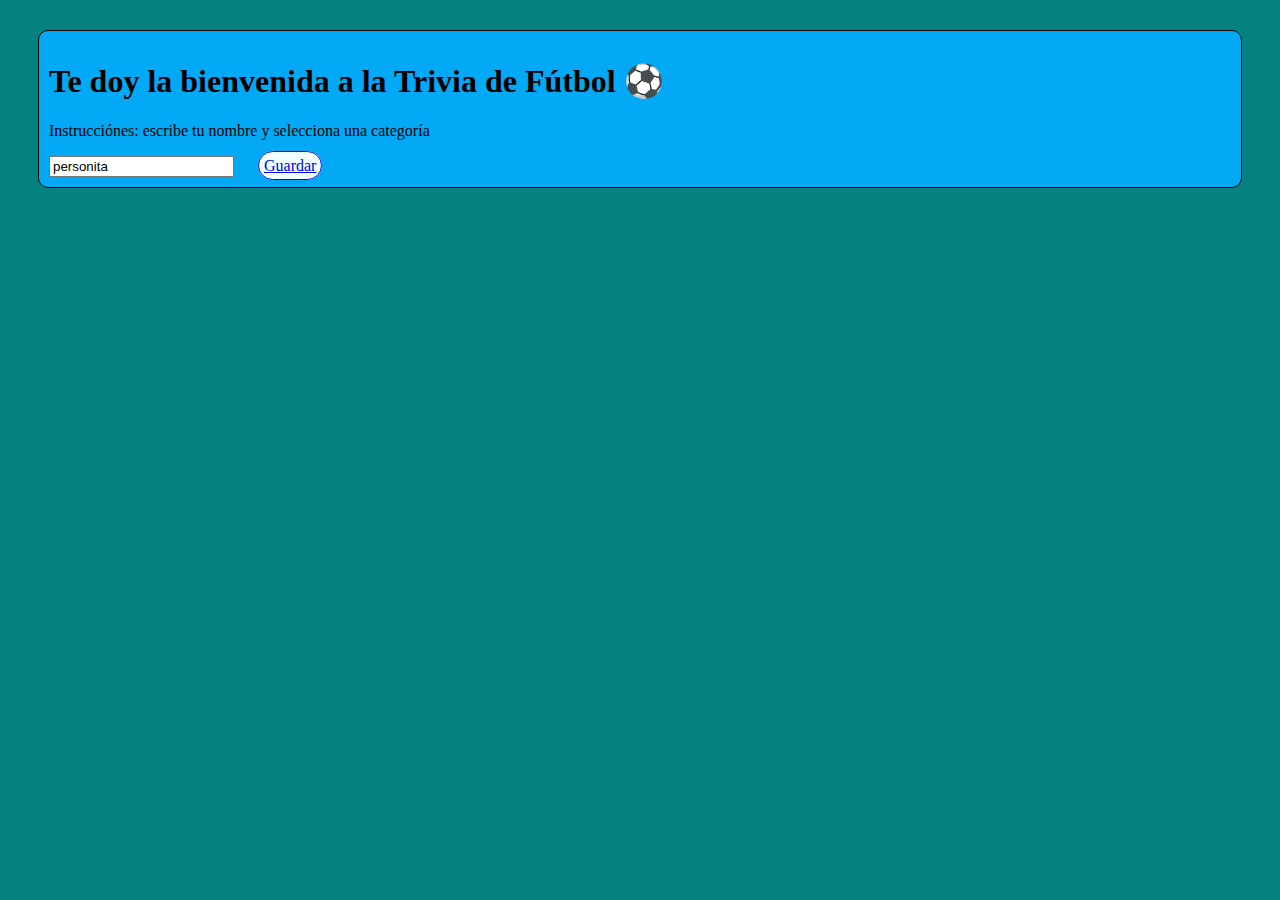
<file: src/index.html>
<!DOCTYPE html>
<html lang="es" dir="ltr">
  <head>
    <meta charset="utf-8">
    <meta name="viewport" content="width=device-width, initial-scale=1.0">
    <title>Trivia</title>
    <link rel="stylesheet" href="style.css">
    <link rel="icon" href="data:image/svg+xml,<svg xmlns=%22http://www.w3.org/2000/svg%22 viewBox=%220 0 100 100%22><text y=%22.9em%22 font-size=%2290%22>🎯</text></svg>">
  </head>
  <body>
    <div>
      <div id="intro" class="pregunta">
        <h1>Te doy la bienvenida a la Trivia de Fútbol ⚽</h1>
        <p>Instrucciónes: escribe tu nombre y selecciona una categoría</p>
        <input type="text" id="name" name="name" required placeholder="tu nombre">
        <a class="juegos" id="saveName" href="#">Guardar</a>
      </div>
      <div id="options" class="pregunta">
        <div id="presentacion">
          <h1>Hola <span id="username"></span> Te doy la bienvenida a la trivia de Fútbol 🏆</h1>
        </div>
        <a class="juegos cup" href="#">Copas del mundo 🏆</a>
        <a class="juegos stadium" href="#">Estadios de fútbol 🏟️</a>
      </div>
      <div id="cup">
        <div class="pregunta" id="question1">
          <div id="enunciado1">
            <p>1. ¿Cuál es el Pais que tiene más copas del mundo?</p>
          </div>
          <div id="opciones1">
            <input type="radio" id="p1o1" name="p1" value="1" />
            <label for="contactChoice1">🇦🇷 Argentina</label>
            <input type="radio" id="p1o2" name="p1" value="2" />
            <label for="contactChoice2">🇧🇷 Brasil</label>
            <input type="radio" id="p1o3" name="p1" value="3" />
            <label for="contactChoice3">🇩🇪 Alemania</label>
            <input type="radio" id="p1o4" name="p1" value="4" />
            <label for="contactChoice3">🇫🇷 Francia</label>
            <a class="juegos" id="q1Btn" href="#">Siguiente ⏭️</a>
          </div>
        </div>

        <div class="pregunta" id="question2">
          <div id="enunciado2">
            <p>2. ¿En dónde se realizó la copa del mundo en 2014?</p>
          </div>
          <div id="opciones2">
            <input type="radio" id="p2o1" name="p2" value="1" />
            <label for="contactChoice1">🇧🇷 Brasil</label>
            <input type="radio" id="p2o2" name="p2" value="2" />
            <label for="contactChoice2">🇨🇴 Colombia</label>
            <input type="radio" id="p2o3" name="p2" value="3" />
            <label for="contactChoice3">🇲🇽 Mexico</label>
            <input type="radio" id="p2o4" name="p2" value="4" />
            <label for="contactChoice3">🇷🇺 Rusia</label>
            <a class="juegos" id="q2Btn" href="#">Siguiente ⏭️</a>
          </div>
        </div>

        <div class="pregunta" id="question3">
          <div id="enunciado3">
            <p>3. ¿Cuál es el único país africano que ha organizado la Copa del Mundo?</p>
          </div>
          <div id="opciones3">
            <input type="radio" id="p3o1" name="p3" value="1" />
            <label for="contactChoice1">🇲🇱 Mali</label>
            <input type="radio" id="p3o2" name="p3" value="2" />
            <label for="contactChoice2">🇳🇬 Nigeria</label>
            <input type="radio" id="p3o3" name="p3" value="3" />
            <label for="contactChoice3">🇿🇦 Sudafrica</label>
            <input type="radio" id="p3o4" name="p3" value="4" />
            <label for="contactChoice3">🇪🇬 Egypto</label>
            <a class="juegos" id="q3Btn" href="#">Siguiente ⏭️</a>
          </div>
        </div>

        <div class="pregunta" id="enviarCup">
          <a class="juegos" id="submitCup" href="#">Obtener puntaje  💯</a>
          <a class="juegos intro" href="#">Volver 🔙</a>
          <a class="juegos cup"href="#">Borrar y empezar de nuevo 🧹</a>
          <a class="juegos stadium" href="#">Preguntas Estadios 🏟️</a>
        </div>
      </div>

      <div id="stadium">
        <div class="pregunta" id="question4">
          <div id="enunciado4">
            <p>1. ¿En qué País se encuentra el estadio la Bombonera?</p>
          </div>
          <div id="opciones4">
            <input type="radio" id="p4o1" name="p4" value="1" />
            <label for="contactChoice1">🇲🇽 México</label>
            <input type="radio" id="p4o2" name="p4" value="2" />
            <label for="contactChoice2">🇧🇷 Brasil</label>
            <input type="radio" id="p4o3" name="p4" value="3" />
            <label for="contactChoice3">🇦🇷 Argentina</label>
            <input type="radio" id="p4o4" name="p4" value="4" />
            <label for="contactChoice3">🇨🇴 Colombia</label>
            <a class="juegos" id="q4Btn" href="#">Siguiente ⏭️</a>
          </div>
        </div>

        <div class="pregunta" id="question5">
          <div id="enunciado5">
            <p>2. ¿En qué País se encuentra el estadio Santiago Bernabeu?</p>
          </div>
          <div id="opciones5">
            <input type="radio" id="p5o1" name="p5" value="1" />
            <label for="contactChoice1">🇲🇽 México</label>
            <input type="radio" id="p5o2" name="p5" value="2" />
            <label for="contactChoice2">🇺🇸 USA</label>
            <input type="radio" id="p5o3" name="p5" value="3" />
            <label for="contactChoice3">🇪🇸 España</label>
            <input type="radio" id="p5o4" name="p5" value="4" />
            <label for="contactChoice3">🇨🇱 Chile</label>
            <a class="juegos" id="q5Btn" href="#">Siguiente ⏭️</a>
          </div>
        </div>

        <div class="pregunta" id="question6">
          <div id="enunciado6">
            <p>3. ¿En qué País se encuentra el estadio Azteca?</p>
          </div>
          <div id="opciones6">
            <input type="radio" id="p6o1" name="p6" value="1" />
            <label for="contactChoice1">🇨🇴 Colombia</label>
            <input type="radio" id="p6o2" name="p6" value="2" />
            <label for="contactChoice2">🇵🇪 Perú</label>
            <input type="radio" id="p6o3" name="p6" value="3" />
            <label for="contactChoice3">🇲🇽 México</label>
            <input type="radio" id="p6o4" name="p6" value="4" />
            <label for="contactChoice3">🇨🇱 Chile</label>
            <a class="juegos" id="q6Btn" href="#">Siguiente ⏭️</a>
          </div>
        </div>

        <div class="pregunta" id="enviarStadium">
          <a class="juegos" id="submitStadium" href="#">Obtener puntaje 💯</a>
          <a class="juegos intro" href="#">Volver 🔙</a>
          <a class="juegos stadium" href="#">Borrar y empezar de nuevo 🧹</a>
          <a class="juegos cup" href="#">Preguntas Copa del mundo 🏆</a>
        </div>
      </div>

    </div>
    <div id="root"></div>
    <script src="main.js"></script>
    <script>getName();</script>
  </body>
</html>
</file>
<file: src/style.css>
/*
  Aquí van los estilos
*/
body {
  background-color: rgb(6, 129, 129);;

}

#cup {
  display: none;
}

#options {
  display: none;
}

#stadium {
  display: none;
}

.juegos {
  border: solid 1px;
  margin: 20px;
  background-color: azure;
  border-radius: 50px;
  padding: 5px;
}

.pregunta {
  background-color: #03a9f4;
  border: solid 1px;
  margin: 30px;
  padding: 10px;
  border-radius: 10px;
}
</file>
